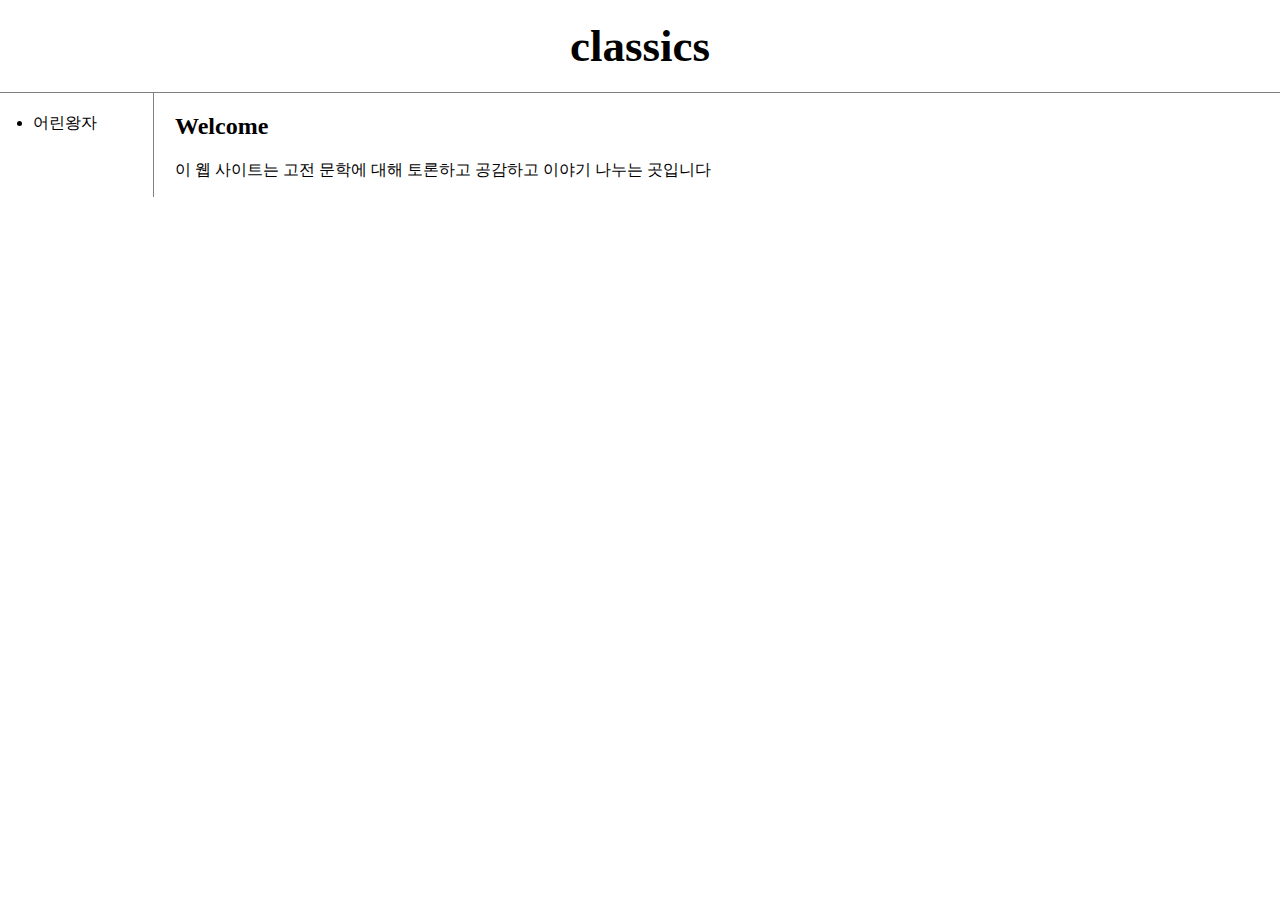
<file: index.html>
<!DOCTYPE html>
<html>
    <head>
        <!-- Google tag (gtag.js) -->
<script async src="https://www.googletagmanager.com/gtag/js?id=G-H3LNMJWGN8"></script>
<script>
  window.dataLayer = window.dataLayer || [];
  function gtag(){dataLayer.push(arguments);}
  gtag('js', new Date());

  gtag('config', 'G-H3LNMJWGN8');
</script>
        <title>classics</title>
        <meta charset="utf-8">
        <link rel="stylesheet" href="style.css">
    </head>
    <body>
        <h1><a href="index.html">classics</a></h1>
        
        <div id="grid">
        <ul>
            <li><a href="어린왕자.html">어린왕자</a></li>
        </ul>
        <div id="article">
            <h2>Welcome</h2>
            <p>이 웹 사이트는 고전 문학에 대해 토론하고 공감하고 이야기 나누는 곳입니다</p>
        </div>
        </div>  
<!--Start of Tawk.to Script-->
<script type="text/javascript">
var Tawk_API=Tawk_API||{}, Tawk_LoadStart=new Date();
(function(){
var s1=document.createElement("script"),s0=document.getElementsByTagName("script")[0];
s1.async=true;
s1.src='https://embed.tawk.to/697c5e89e718201c36bab2e1/1jg6t2ifa';
s1.charset='UTF-8';
s1.setAttribute('crossorigin','*');
s0.parentNode.insertBefore(s1,s0);
})();
</script>
<!--End of Tawk.to Script-->
    </body>
</html>
</file>
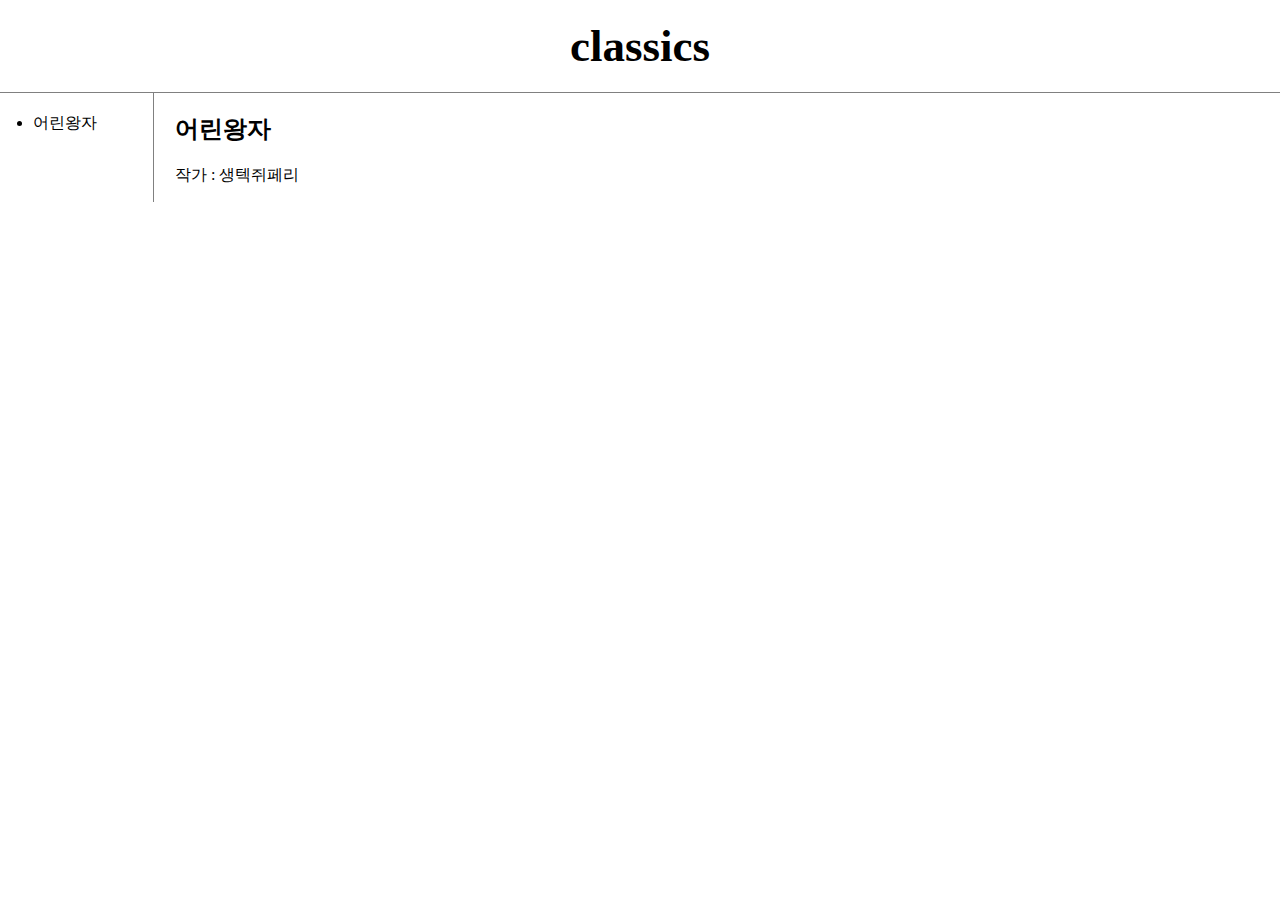
<file: 어린왕자.html>
<!DOCTYPE html>
<html>
    <head>
           <!-- Google tag (gtag.js) -->
<script async src="https://www.googletagmanager.com/gtag/js?id=G-H3LNMJWGN8"></script>
<script>
  window.dataLayer = window.dataLayer || [];
  function gtag(){dataLayer.push(arguments);}
  gtag('js', new Date());

  gtag('config', 'G-H3LNMJWGN8');
</script>
        <title>classics</title>
        <meta charset="utf-8">
        <link rel="stylesheet" href="style.css">
    </head>
    <body>
        <h1><a href="index.html">classics</a></h1>
        <div id="grid">
        <ul>
            <li><a href="어린왕자.html">어린왕자</a></li>
        </ul>
        <div id="article">
            <h2>어린왕자</h2>
            <p>작가 : 생텍쥐페리</p>
        </div>
        </div>  

        <div id="disqus_thread"></div>
        
<script>
    /**
    *  RECOMMENDED CONFIGURATION VARIABLES: EDIT AND UNCOMMENT THE SECTION BELOW TO INSERT DYNAMIC VALUES FROM YOUR PLATFORM OR CMS.
    *  LEARN WHY DEFINING THESE VARIABLES IS IMPORTANT: https://disqus.com/admin/universalcode/#configuration-variables    */
    /*
    var disqus_config = function () {
    this.page.url = PAGE_URL;  // Replace PAGE_URL with your page's canonical URL variable
    this.page.identifier = PAGE_IDENTIFIER; // Replace PAGE_IDENTIFIER with your page's unique identifier variable
    };
    */
    (function() { // DON'T EDIT BELOW THIS LINE
    var d = document, s = d.createElement('script');
    s.src = 'https://classic-8.disqus.com/embed.js';
    s.setAttribute('data-timestamp', +new Date());
    (d.head || d.body).appendChild(s);
    })();
</script>
<noscript>Please enable JavaScript to view the <a href="https://disqus.com/?ref_noscript">comments powered by Disqus.</a></noscript>
<script id="dsq-count-scr" src="//classic-8.disqus.com/count.js" async></script>
    </body>
</html>
</file>
<file: style.css>
body {
    margin:0;
}
a {
    color:black;
    text-decoration: none;
}
h1 {
    color: black;
    font-size: 45px;
    text-align: center;
    border-bottom:1px solid gray;
    margin:0;
    padding:20px;
}
#grid ul {
    border-right:1px solid gray;
    width: 100px;
    margin:0;
    padding:20px;
}
#grid{
    display:grid;
    grid-template-columns: 150px 1fr;
}
#grid ul{
    padding-left:33px;
}
#grid #article {
    padding-left: 25px;
}
@media(max-width:800px){
        #grid{
        display:block;
        }
    ol {
        border-right:none
    }
    h1 {
        border-bottom:none
    }
}
</file>
